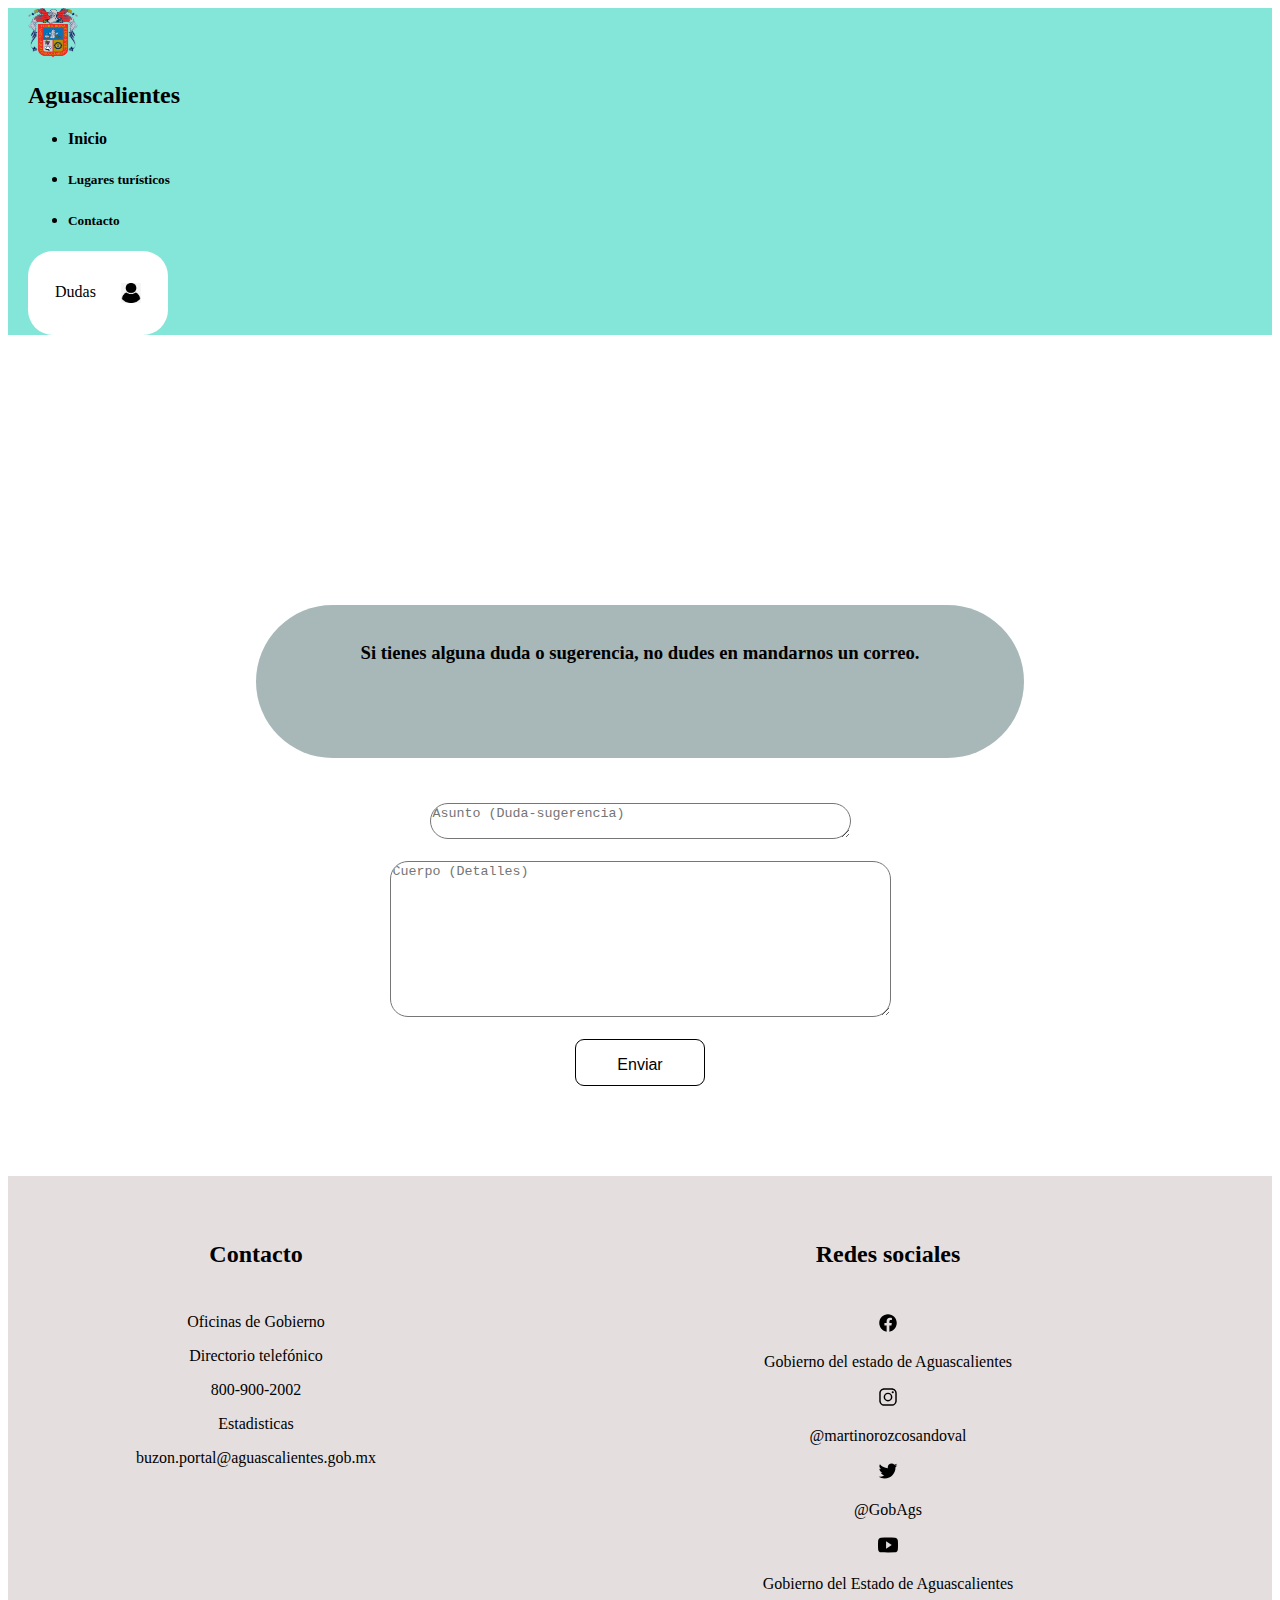
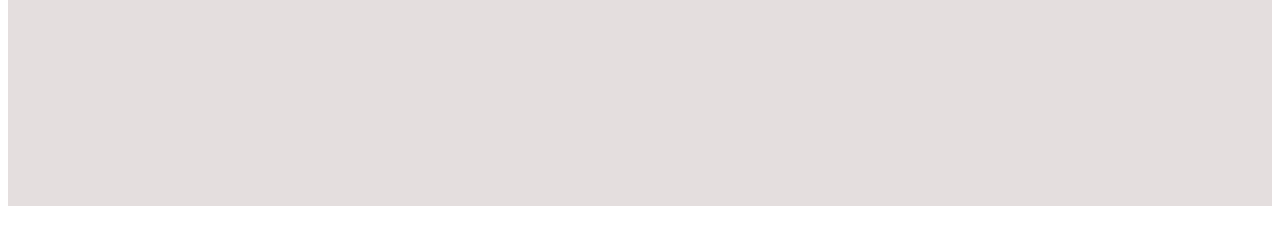
<file: Dudas.html>
<!DOCTYPE html>
<html lang="en">
<head>
    <meta charset="UTF-8">
    <meta http-equiv="X-UA-Compatible" content="IE=edge">
    <meta name="viewport" content="width=device-width, initial-scale=1.0">
    <link rel="stylesheet" type="text/css" href="css.css"/>
    <script src="JS.js">

    </script>
    <title>Document</title>
</head>

<body>
    <header class="header" style="margin-bottom: 20vh;">
        <nav class="navbar navbar-expand-lg navbar-light fixed-top "  style="margin-bottom: 30vh; background-color: rgb(132, 230, 217);" >
            <div class="container-fluid" style="margin-left: 20px;">
                <img src="Logo.jpg" height="50px" width="50px">
              <a class="navbar-brand" href="index.html" style="text-decoration: none; color: black;"><h2>Aguascalientes</h2></a>
              <!--<button class="navbar-toggler" type="button" data-bs-toggle="collapse" data-bs-target="#navbarNav" aria-controls="navbarNav" aria-expanded="false" aria-label="Toggle navigation">
                <span class="navbar-toggler-icon"></span>
              </button>-->
              <div class="collapse navbar-collapse" id="navbarNav">
                <ul class="navbar-nav">
                  <li class="nav-item" style="margin-top:1vh">
                    <a class="nav-link active" aria-current="page" href="index.html" style="text-decoration: none; color: black;"> <h4 >Inicio</h4></a>
                  </li>
                  <li class="nav-item" style="margin-top:1.5vh">
                    <a class="nav-link active" aria-current="page" href="index.html#lugart" style="text-decoration: none; color: black;"> <h5 >Lugares turísticos</h5></a>
                  </li>
                  <li class="nav-item" style="margin-top:1.5vh">
                    <a class="nav-link active" aria-current="page" href="#contacto" style="text-decoration: none; color: black;"> <h5>Contacto</h5></a>
                  </li>
                </ul>
            </div>
            <div class="nav-item dropdown login flexhor " style="width: 10vw; height: 8vh; margin-right: 5vw;">
                
              <a  href="Dudas.html" style="text-decoration: none;">
                  <p style="color: black;  margin-top:1.5vh;margin-right: 2vw;">Dudas </p>
                </a>
                <img src="User.jpg" height="20px" width="20px">
                
                </div>
            </div>
          </nav>
        </header>
        <section style="margin-bottom: 10vh;">
    <center>
    <div  style=" padding-top: 2vh; height: 15vh; width: 60vw; border-radius: 10vh; background-color: rgb(168, 184, 184);"><h3 style="color: black;">Si tienes alguna duda o sugerencia, no dudes en mandarnos un correo.</h3></div>
    <div style="margin-top:5vh; font-family:'Work Sans', sans-serif;" class="centrar" id="letracajas">
        <div ><textarea name="Asunto" id="22" rows="2" cols="50" placeholder="Asunto (Duda-sugerencia)" style=" border-radius: 2vh; margin-bottom: 2vh;"></textarea>
        </div>
        <div><textarea name="mensaje" id="33" rows="10" placeholder="Cuerpo (Detalles)" cols="60" style=" border-radius: 2vh; margin-bottom: 2vh;"></textarea>
        </div>
        <a id="action" href="#" onclick="sendEmail()" style="text-decoration: none; color:black">
            <div style="width: 10vw; height: 5vh; border-color: black; border-style: solid; border-width: .2vh; border-radius: 1vh;"> <p>
        Enviar
            </p>
            </div>
            </a>
        </center>
    </section >
    <footer id="contacto" style="background-color: rgb(228, 222, 222); height: 70vh;">
        <div class="flexhor" style="justify-content: space-around; align-items: initial; padding-top: 5vh;">
          <div  >
              <h2 style="margin-bottom: 5vh;">Contacto</h2>
              <a href="https://www.aguascalientes.gob.mx/gobierno/dependencias.aspx" style="text-decoration: none;"><p style="color: black;">Oficinas de Gobierno</p></a>
              <a href="https://eservicios2.aguascalientes.gob.mx/DirectorioTelefonico/" style="text-decoration: none;"><p style="color: black;">Directorio telefónico</p></a>
              <a href="#" style="text-decoration: none;"><p style="color: black;">800-900-2002</p></a>
              <a href="https://www.aguascalientes.gob.mx/cplap/seieg.html" style="text-decoration: none;"><p style="color: black;">Estadisticas </p></a>
              <a href="mailto:buzon.portal@aguascalientes.gob.mx" style="text-decoration: none;"><p style="color: black;">buzon.portal@aguascalientes.gob.mx</p></a>
          </div>
          <div>
              <h2 style="margin-bottom: 5vh;">Redes sociales</h2>
              <div class="fexhor" style="width: 40vw;">  
                <img src="logo-facebook.svg" height="20vh" width="20vh">
                <a href="https://www.facebook.com/GobiernodeAguascalientes" style="text-decoration: none;"><p style="color: black;">Gobierno del estado de Aguascalientes</p></a>
              </div>
              <div class="fexhor" style="width: 40vw;">  
              <img src="logo-instagram.svg" height="20vh" width="20vh">
              <a href="https://www.instagram.com/MartinOrozcoSandoval/" style="text-decoration: none;"><p style="color: black;">@martinorozcosandoval</p></a>
              </div>
              <div class="fexhor" style="width: 40vw;">  
              <img src="logo-twitter.svg" height="20vh" width="20vh">
              <a href="https://www.instagram.com/MartinOrozcoSandoval/" style="text-decoration: none;"><p style="color: black;">@GobAgs</p></a>
              </div>
              <div class="fexhor" style="width: 40vw;">  
              <img src="logo-youtube.svg" height="20vh" width="20vh">
              <a href="https://www.youtube.com/channel/UCXYN6GZldIf5BmeI_HvBLwQ" style="text-decoration: none;"><p style="color: black;">Gobierno del Estado de Aguascalientes</p></a>
      </div>
          </div>
        </div>
      </footer>
            <link href="https://cdn.jsdelivr.net/npm/bootstrap@5.1.0/dist/css/bootstrap.min.css" rel="stylesheet" integrity="sha384-KyZXEAg3QhqLMpG8r+8fhAXLRk2vvoC2f3B09zVXn8CA5QIVfZOJ3BCsw2P0p/We" crossorigin="anonymous">
            <script src="https://cdn.jsdelivr.net/npm/bootstrap@5.1.0/dist/js/bootstrap.bundle.min.js" integrity="sha384-U1DAWAznBHeqEIlVSCgzq+c9gqGAJn5c/t99JyeKa9xxaYpSvHU5awsuZVVFIhvj" crossorigin="anonymous"></script>
            <script src="https://cdn.jsdelivr.net/npm/@popperjs/core@2.9.3/dist/umd/popper.min.js" integrity="sha384-eMNCOe7tC1doHpGoWe/6oMVemdAVTMs2xqW4mwXrXsW0L84Iytr2wi5v2QjrP/xp" crossorigin="anonymous"></script>
            <script src="https://cdn.jsdelivr.net/npm/bootstrap@5.1.0/dist/js/bootstrap.min.js" integrity="sha384-cn7l7gDp0eyniUwwAZgrzD06kc/tftFf19TOAs2zVinnD/C7E91j9yyk5//jjpt/" crossorigin="anonymous"></script>
       

</body>
</html>
</file>
<file: css.css>
.login{
    background-color: white;
    border-radius:25px;
    padding: .5%;
}
.flexhor{
    display: flex;
    flex-direction: row;
    align-items: center;
    text-align: center;
    justify-content: center;
    height:100%; 
    width: 100%;
}
.flbx{
    display: flex;
    flex-direction: row;
    align-items: center;
    justify-content: space-around;
    flex-wrap: wrap;
}
.cuad{
    width: 17vw;
    height: 17vw;
    border-radius: 2vh;
}
.cuade{
    margin: 40px;
    align-items: center;
}
.primerS{
    background-image:url('Fondo.jpg');
    background-size: cover;
}
.fontnavb{
    color: white;
    opacity: 100%;
    font-size: medium;
        
}
.bord{
    border-style: solid;
    border-width: .2vw;
    border-color: rgb(26, 25, 25);
}
</file>
